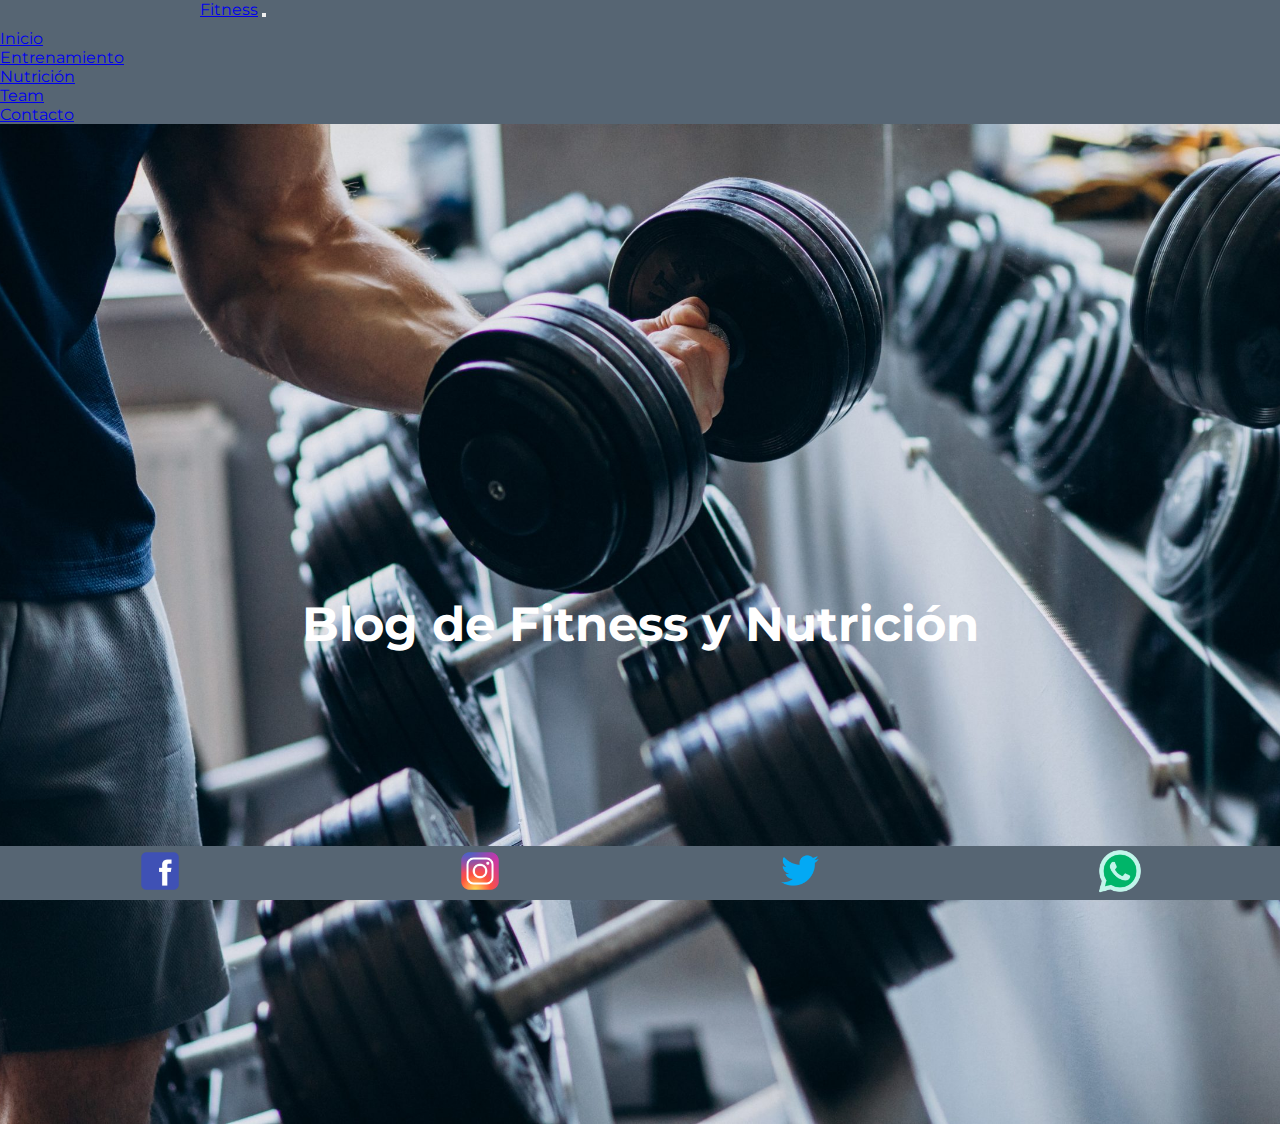
<file: index.html>
<!DOCTYPE html>
<html>
<head>
	<meta charset="utf-8">
	<meta name="viewport" content="width=device-width, initial-scale=1">
	<meta name="description" content="En este sitio web, podrás encontrar los mejores consejos acerca de Entrenamiento y Nutrición">
	<title>Inicio</title>
	<link href="https://cdn.jsdelivr.net/npm/bootstrap@5.1.3/dist/css/bootstrap.min.css" rel="stylesheet" integrity="sha384-1BmE4kWBq78iYhFldvKuhfTAU6auU8tT94WrHftjDbrCEXSU1oBoqyl2QvZ6jIW3" crossorigin="anonymous">
	<link rel="stylesheet" type="text/css" href="css/estilos.css">
</head>
<body>		
	
<!--Header-->

	<header>
		<nav class="navbar navbar-expand-lg navbar-dark ">
			<div class="container-fluid">
				<a class="navbar-brand fs-1 titulo__header" href="index.html">Fitness</a>
				<button class="navbar-toggler" type="button" data-bs-toggle="collapse" data-bs-target="#navbarSupportedContent" aria-controls="navbarSupportedContent" aria-expanded="false" aria-label="Toggle navigation">
				<span class="navbar-toggler-icon"></span>
				</button>
				<div class="collapse navbar-collapse" id="navbarSupportedContent">
				<ul class="navbar-nav me-auto mb-2 mb-lg-0 lista__header">
					<li class="nav-item fs-5">
						<a class="nav-link active" href="index.html">Inicio</a>
					</li>
					<li class="nav-item fs-5">
						<a class="nav-link active" href="entrenamiento.html">Entrenamiento</a>
					</li>
					<li class="nav-item fs-5">
						<a class="nav-link active" href="nutricion.html">Nutrición</a>
					</li>
					<li class="nav-item fs-5">
						<a class="nav-link active" href="team.html">Team</a>
					</li>
					<li class="nav-item fs-5">
						<a class="nav-link active" href="contacto.html">Contacto</a>
					</li>
				</ul>
				</div>
			</div>
		</nav>
	</header>

<!--Banner-->

	<section class="bannerindex">
			<h1>Blog de Fitness y Nutrición</h1>
	</section>

<!--Footer-->

	<footer class="foot">
		<a href="https://www.facebook.com/" target="_blank"><img src="assets/facebook.png" alt="Logo de Facebook"></a>
		<a href="https://www.instagram.com/" target="_blank"><img src="assets/instagram.png" alt="Logo de Instagram"></a>
		<a href="https://twitter.com/" target="_blank"><img src="assets/twitter.png" alt="Logo de Twitter"></a>
		<a href="https://web.whatsapp.com/" target="_blank"><img src="assets/whatsapp.png" alt="Logo de Whatsapp"></a>
	</footer>

	<script src="https://cdn.jsdelivr.net/npm/bootstrap@5.1.3/dist/js/bootstrap.bundle.min.js" integrity="sha384-ka7Sk0Gln4gmtz2MlQnikT1wXgYsOg+OMhuP+IlRH9sENBO0LRn5q+8nbTov4+1p" crossorigin="anonymous"></script>
</body>
</html>
</file>
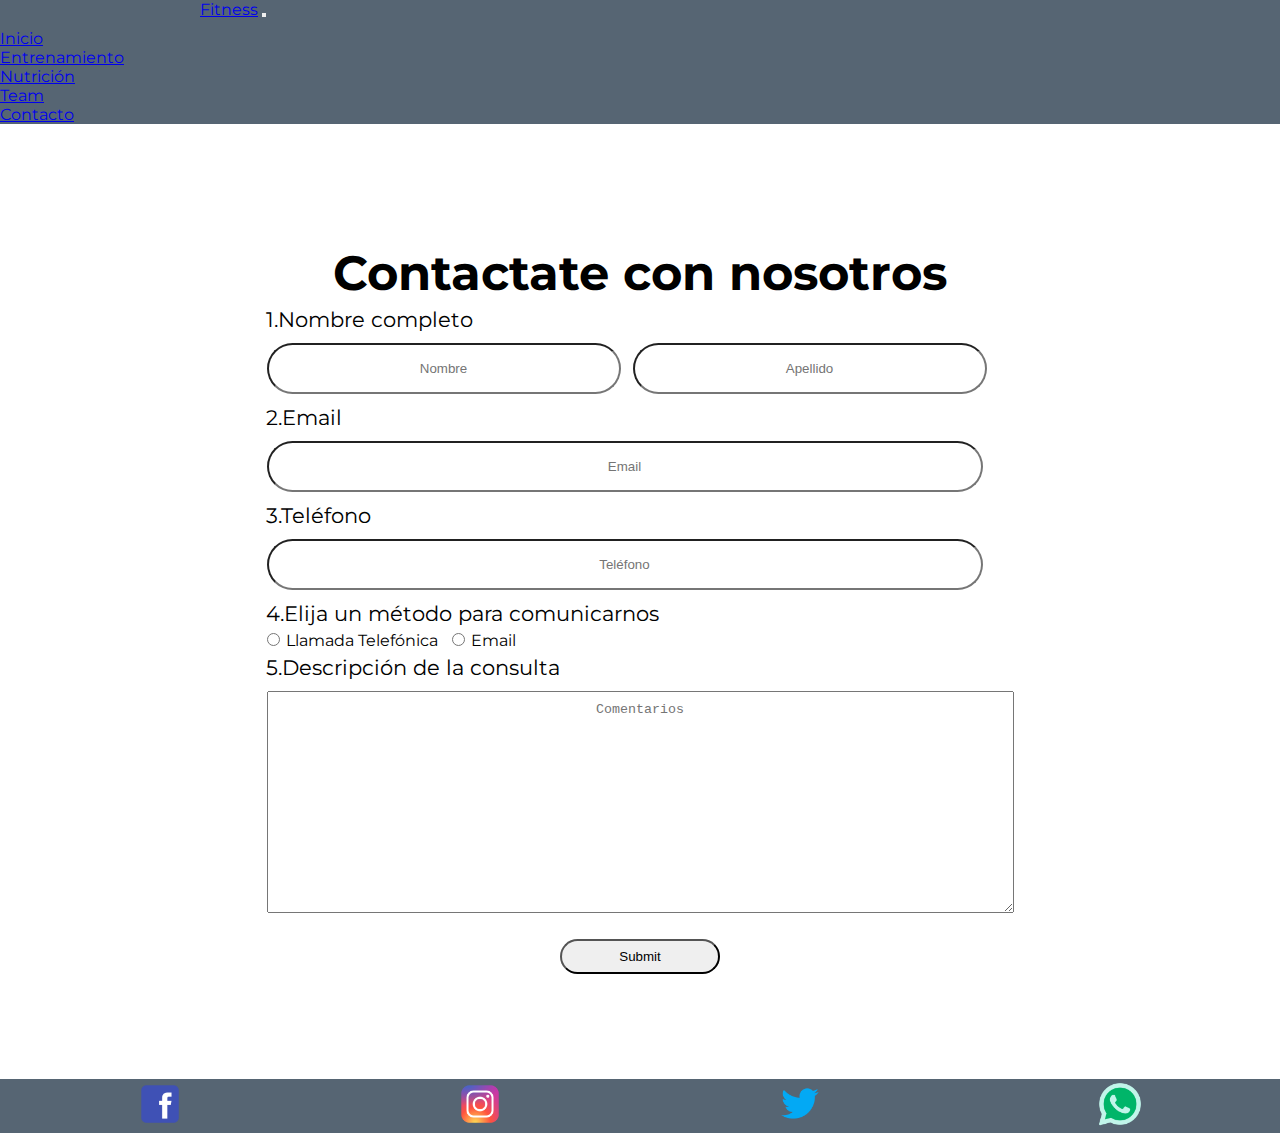
<file: contacto.html>
<!DOCTYPE html>
<html>
<head>
	<meta charset="utf-8">
	<meta name="viewport" content="width=device-width, initial-scale=1">
	<meta name="description" content="Contactanos para poder despejar cualquier duda acerca de tus entrenamientos o tus dietas.">
	<title>Contacto</title>
	<link href="https://cdn.jsdelivr.net/npm/bootstrap@5.1.3/dist/css/bootstrap.min.css" rel="stylesheet" integrity="sha384-1BmE4kWBq78iYhFldvKuhfTAU6auU8tT94WrHftjDbrCEXSU1oBoqyl2QvZ6jIW3" crossorigin="anonymous">
	<link rel="stylesheet" type="text/css" href="css/estilos.css">
</head>
<body>		
	
<!--Header-->

	<header>
		<nav class="navbar navbar-expand-lg navbar-dark ">
			<div class="container-fluid">
				<a class="navbar-brand fs-1 titulo__header" href="index.html">Fitness</a>
				<button class="navbar-toggler" type="button" data-bs-toggle="collapse" data-bs-target="#navbarSupportedContent" aria-controls="navbarSupportedContent" aria-expanded="false" aria-label="Toggle navigation">
				<span class="navbar-toggler-icon"></span>
				</button>
				<div class="collapse navbar-collapse" id="navbarSupportedContent">
				<ul class="navbar-nav me-auto mb-2 mb-lg-0 lista__header">
					<li class="nav-item fs-5">
						<a class="nav-link active" href="index.html">Inicio</a>
					</li>
					<li class="nav-item fs-5">
						<a class="nav-link active" href="entrenamiento.html">Entrenamiento</a>
					</li>
					<li class="nav-item fs-5">
						<a class="nav-link active" href="nutricion.html">Nutrición</a>
					</li>
					<li class="nav-item fs-5">
						<a class="nav-link active" href="team.html">Team</a>
					</li>
					<li class="nav-item fs-5">
						<a class="nav-link active" href="contacto.html">Contacto</a>
					</li>
				</ul>
				</div>
			</div>
		</nav>
	</header>

<!--Contenido-->

	<form>
		<div class="containerform">

			<h1 class="tituloform">Contactate con nosotros</h1>
			
			<div class="titulo__form">1.Nombre completo</div>
	
			<div class="input">
				<input type="text" name="nombre" placeholder= "Nombre" class="i1"> 
				<input type="text" name="apellido" placeholder= "Apellido" class="i1"> 
			</div>
	
			<div class="titulo__form">2.Email</div>
				<input type="text" name="email" placeholder= "Email" class="i2">
	
			<div class="titulo__form">3.Teléfono</div>
				<input type="text" name="telefono" placeholder= "Teléfono" class="i2">  
			
			<div class="titulo__form">4.Elija un método para comunicarnos</div>
	
			<div class="container__label">
					<input type="radio" name="contacto" value="llamada telefonica"> 
					<label for="contacto">Llamada Telefónica</label>
					<input type="radio" name="contacto" value="email"> 
					<label for="contacto">Email</label>
			</div>
	
			<div class="titulo__form">5.Descripción de la consulta</div>
			<textarea name="comentarios" placeholder="Comentarios"></textarea>       
	
			<input type="submit" name="enviar" class="boton">
		</div>
	</form>
  
<!--Footer-->

	<footer class="footer">
		<a href="https://www.facebook.com/" target="_blank"><img src="assets/facebook.png" alt="Logo de Facebook"></a>
		<a href="https://www.instagram.com/" target="_blank"><img src="assets/instagram.png" alt="Logo de Instagram"></a>
		<a href="https://twitter.com/" target="_blank"><img src="assets/twitter.png" alt="Logo de Twitter"></a>
		<a href="https://web.whatsapp.com/" target="_blank"><img src="assets/whatsapp.png" alt="Logo de Whatsapp"></a>
	</footer>

	<script src="https://cdn.jsdelivr.net/npm/bootstrap@5.1.3/dist/js/bootstrap.bundle.min.js" integrity="sha384-ka7Sk0Gln4gmtz2MlQnikT1wXgYsOg+OMhuP+IlRH9sENBO0LRn5q+8nbTov4+1p" crossorigin="anonymous"></script>

</body>
</html>
</file>
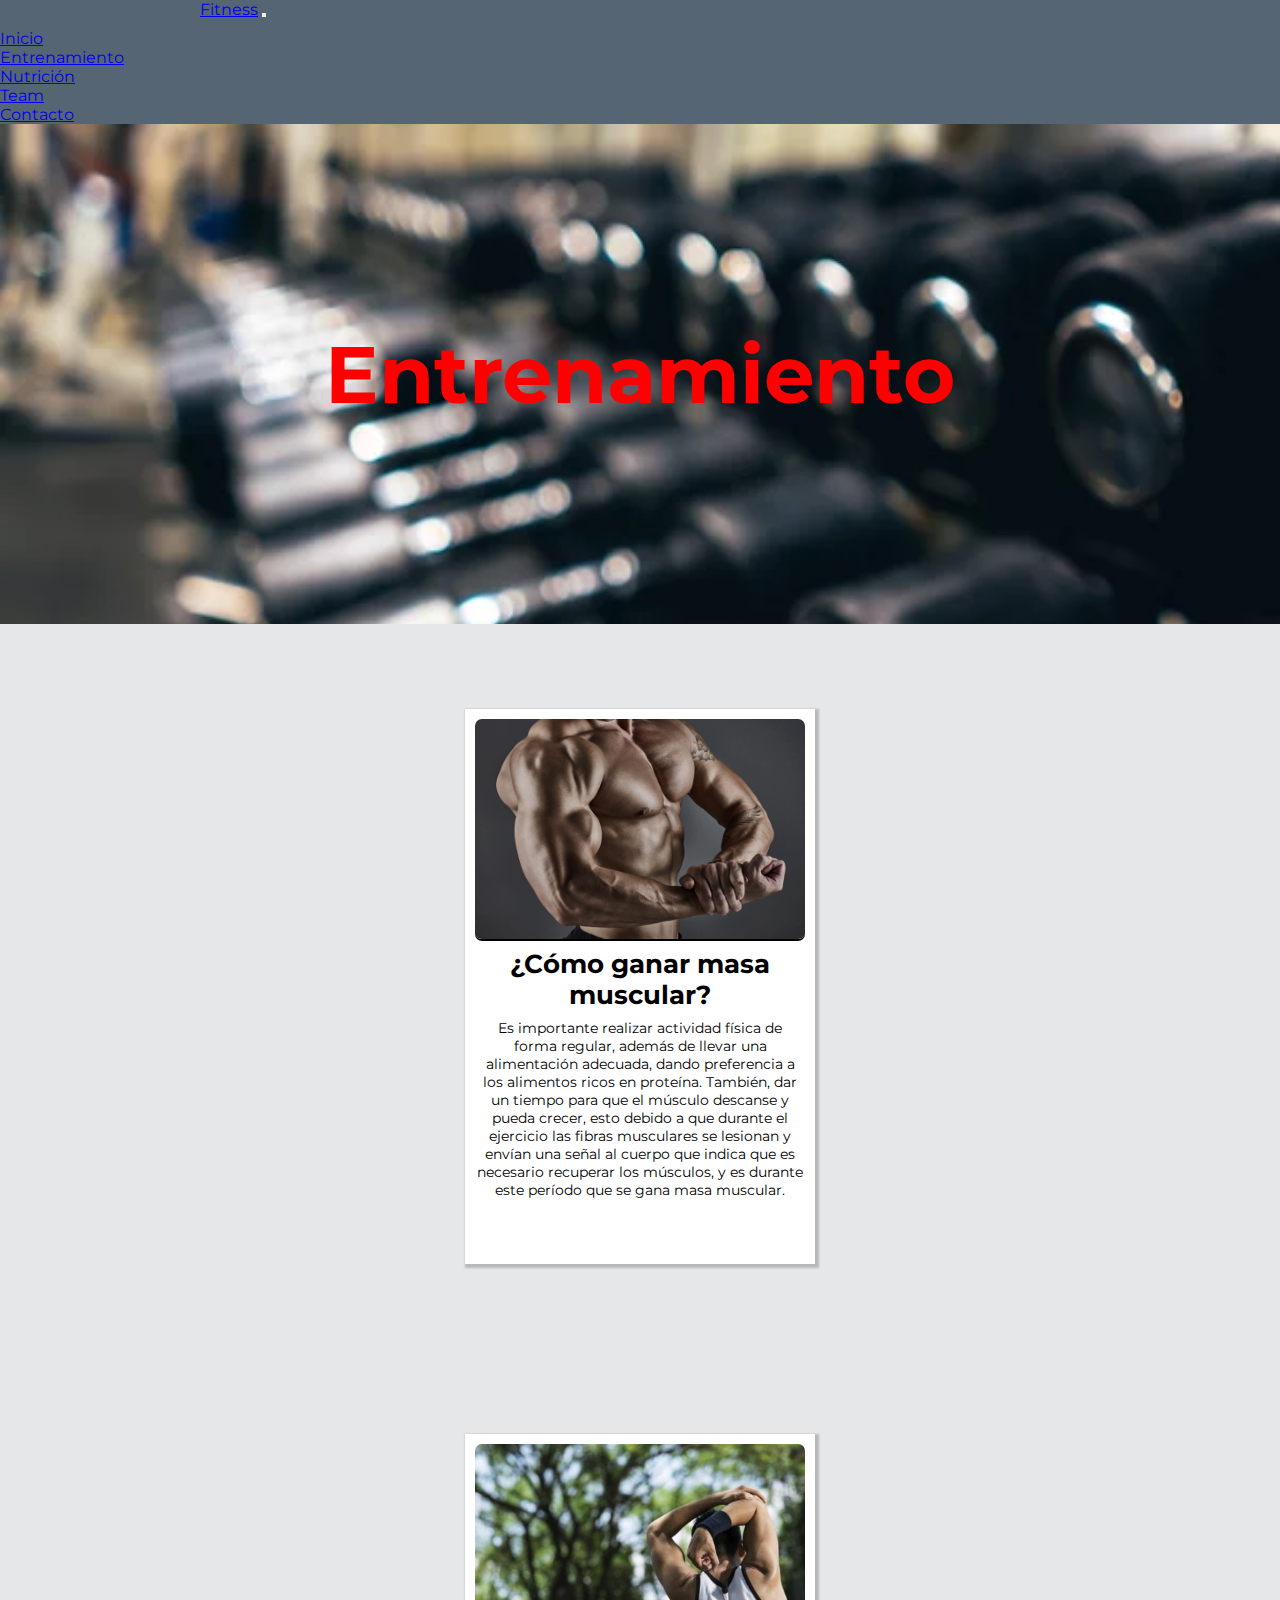
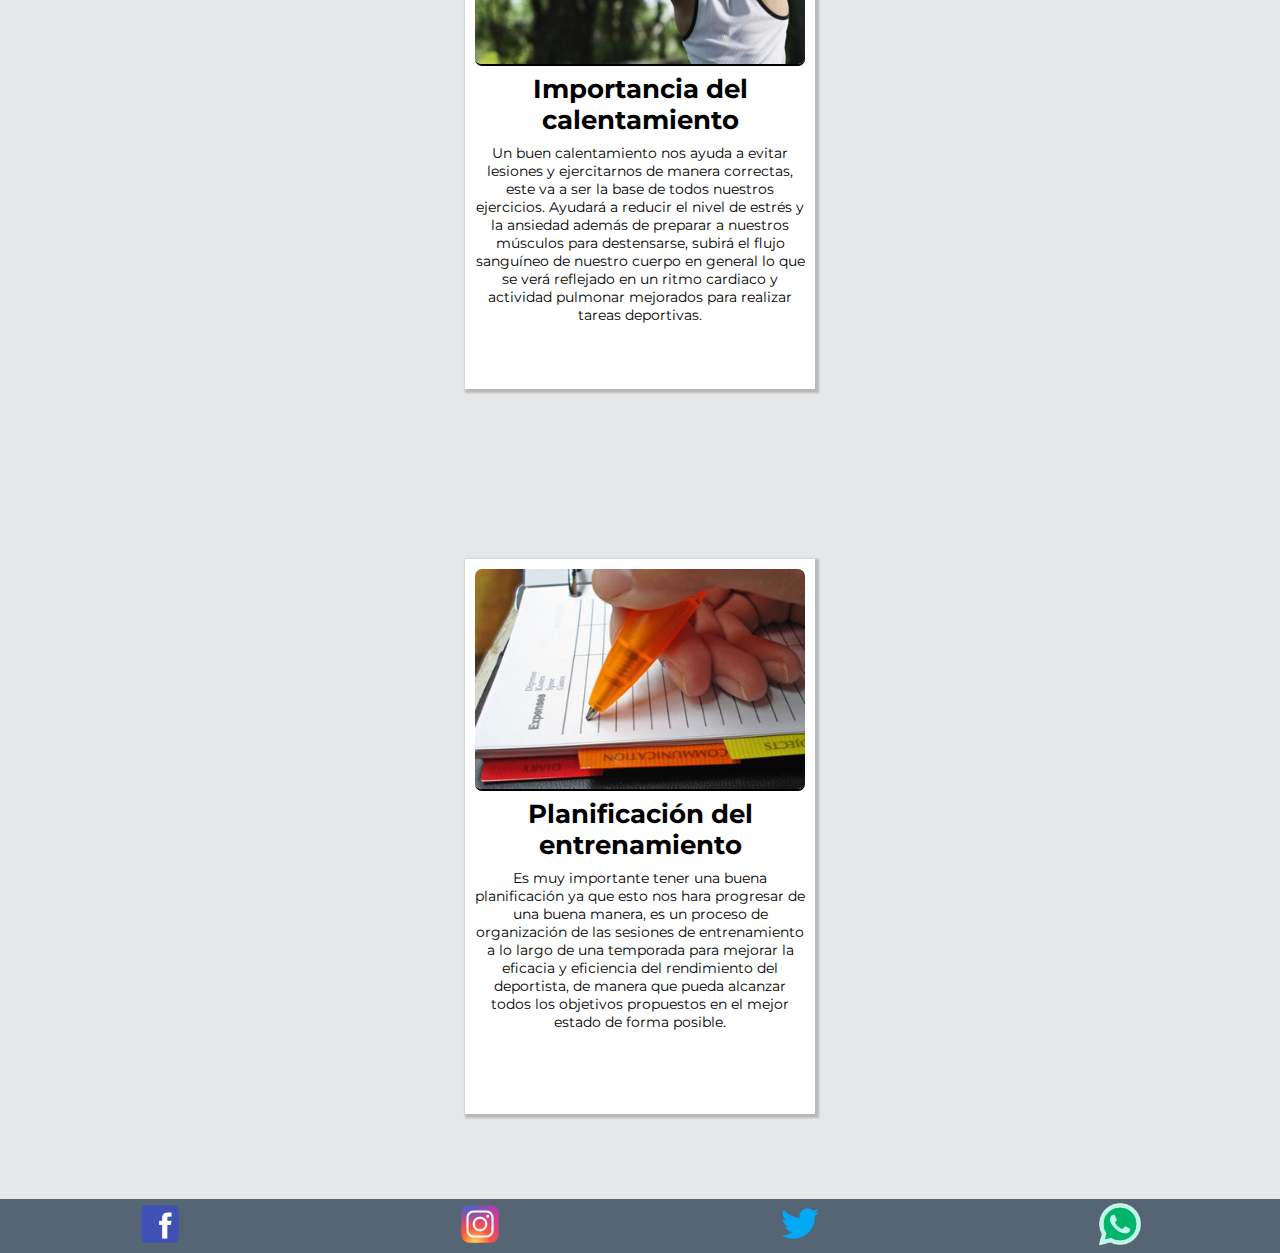
<file: entrenamiento.html>
<!DOCTYPE html>
<html>
<head>
	<meta charset="utf-8">
	<meta name="viewport" content="width=device-width, initial-scale=1">
	<meta name="description" content="Mejores consejos para poder optimizar tus entrenamientos">
	<title>Entrenamiento</title>
	<link href="https://cdn.jsdelivr.net/npm/bootstrap@5.1.3/dist/css/bootstrap.min.css" rel="stylesheet" integrity="sha384-1BmE4kWBq78iYhFldvKuhfTAU6auU8tT94WrHftjDbrCEXSU1oBoqyl2QvZ6jIW3" crossorigin="anonymous">
	<link rel="stylesheet" type="text/css" href="css/estilos.css">
</head>
<body>		

<!--Header-->

	<header>
		<nav class="navbar navbar-expand-lg navbar-dark ">
			<div class="container-fluid">
				<a class="navbar-brand fs-1 titulo__header" href="index.html">Fitness</a>
				<button class="navbar-toggler" type="button" data-bs-toggle="collapse" data-bs-target="#navbarSupportedContent" aria-controls="navbarSupportedContent" aria-expanded="false" aria-label="Toggle navigation">
				<span class="navbar-toggler-icon"></span>
				</button>
				<div class="collapse navbar-collapse" id="navbarSupportedContent">
				<ul class="navbar-nav me-auto mb-2 mb-lg-0 lista__header">
					<li class="nav-item fs-5">
						<a class="nav-link active" href="index.html">Inicio</a>
					</li>
					<li class="nav-item fs-5">
						<a class="nav-link active" href="entrenamiento.html">Entrenamiento</a>
					</li>
					<li class="nav-item fs-5">
						<a class="nav-link active" href="nutricion.html">Nutrición</a>
					</li>
					<li class="nav-item fs-5">
						<a class="nav-link active" href="team.html">Team</a>
					</li>
					<li class="nav-item fs-5">
						<a class="nav-link active" href="contacto.html">Contacto</a>
					</li>
				</ul>
				</div>
			</div>
		</nav>
	</header>

<!--Banner-->

	<section class="banner">
			<h1>Entrenamiento</h1>
	</section>

<!--Contenido-->

	<section class="card__entrenamiento">
		<article>
			<img src="assets/fisicoculturista.webp" alt="Físico con bastante masa muscular">
			<div>
				<h2>¿Cómo ganar masa muscular?</h2>
				<p>Es importante realizar actividad física de forma regular, además de llevar una alimentación adecuada, dando preferencia a los alimentos ricos en proteína. También, dar un tiempo para que el músculo descanse y pueda crecer, esto debido a que durante el ejercicio las fibras musculares se lesionan y envían una señal al cuerpo que indica que es necesario recuperar los músculos, y es durante este período que se gana masa muscular. </p>
			</div>
		</article>

		<article>
				<img src="assets/estiramiento.jpg" class="imagen__calentamiento" alt="Persona estirando">
				<div>
					<h2>Importancia del calentamiento</h2>
					<p>Un buen calentamiento nos ayuda a evitar lesiones y ejercitarnos de manera correctas, este va a ser la base de todos nuestros ejercicios. Ayudará a reducir el nivel de estrés y la ansiedad además de preparar a nuestros músculos para destensarse, subirá el flujo sanguíneo de nuestro cuerpo en general lo que se verá reflejado en un ritmo cardiaco y actividad pulmonar mejorados para realizar tareas deportivas.</p>
				</div>
		</article>

		<article>
				<img src="assets/planificacion.jpg" alt="Persona planificando">
				<div>
					<h2>Planificación del entrenamiento</h2>
					<p>Es muy importante tener una buena planificación ya que esto nos hara progresar de una buena manera, es un proceso de organización de las sesiones de entrenamiento a lo largo de una temporada para mejorar la eficacia y eficiencia del rendimiento del deportista, de manera que pueda alcanzar todos los objetivos propuestos en el mejor estado de forma posible.</p>
				</div>
		</article>
	</section>

<!--Footer-->

	<footer>
		<a href="https://www.facebook.com/" target="_blank"><img src="assets/facebook.png" alt="Logo de Facebook"></a>
		<a href="https://www.instagram.com/" target="_blank"><img src="assets/instagram.png" alt="Logo de Instagram"></a>
		<a href="https://twitter.com/" target="_blank"><img src="assets/twitter.png" alt="Logo de Twitter"></a>
		<a href="https://web.whatsapp.com/" target="_blank"><img src="assets/whatsapp.png" alt="Logo de Whatsapp"></a>
	</footer>
	
	<script src="https://cdn.jsdelivr.net/npm/bootstrap@5.1.3/dist/js/bootstrap.bundle.min.js" integrity="sha384-ka7Sk0Gln4gmtz2MlQnikT1wXgYsOg+OMhuP+IlRH9sENBO0LRn5q+8nbTov4+1p" crossorigin="anonymous"></script>

</body>
</html>
</file>
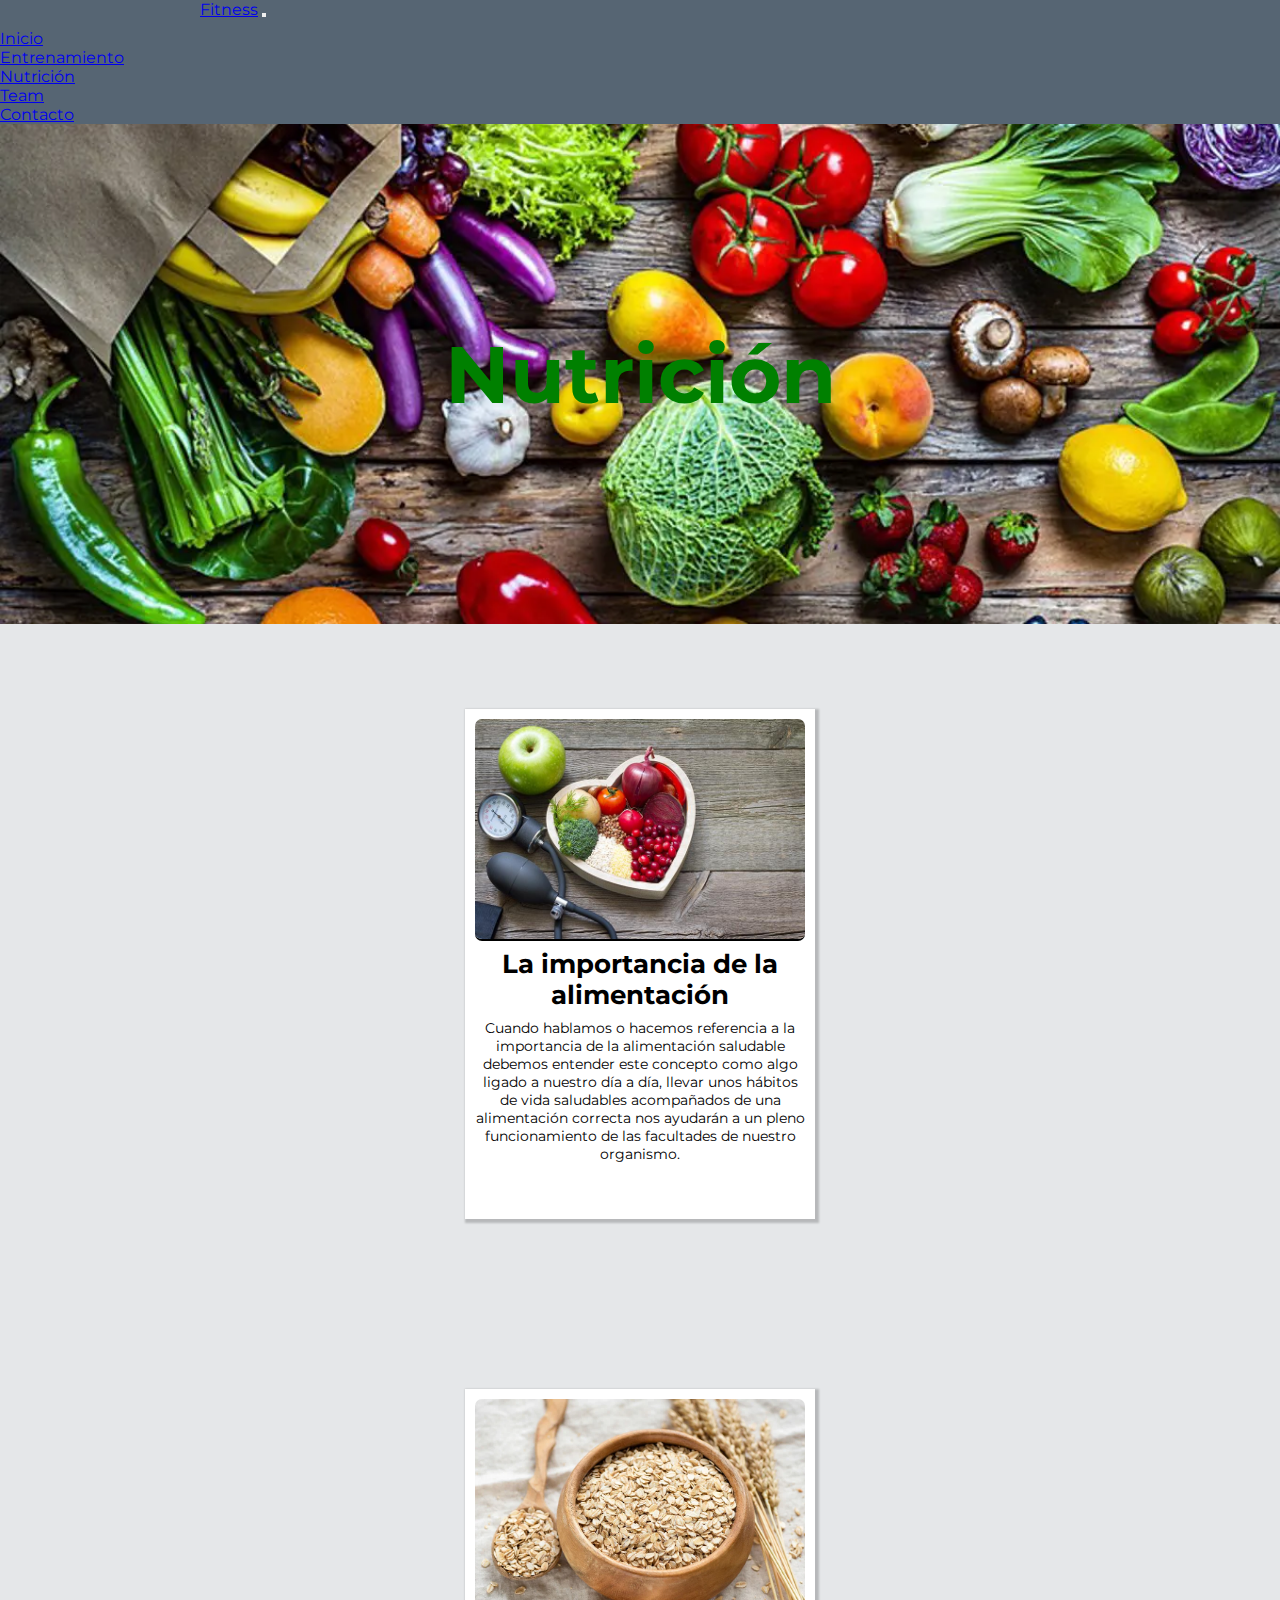
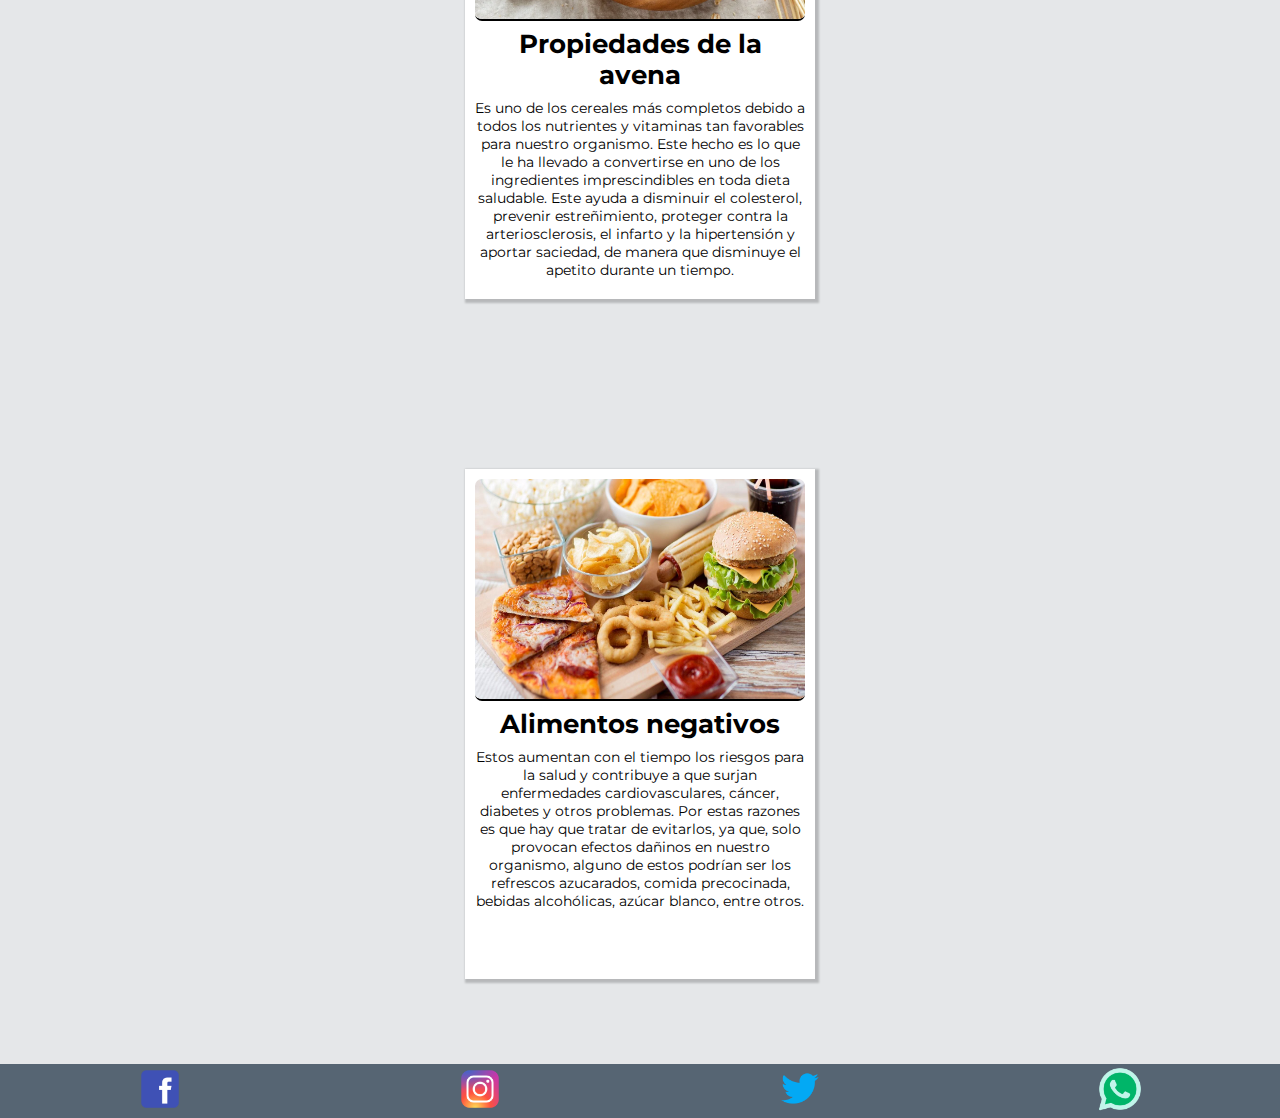
<file: nutricion.html>
<!DOCTYPE html>
<html>
<head>
	<meta charset="utf-8">
	<meta name="viewport" content="width=device-width, initial-scale=1">
	<meta name="description" content="Mejores consejos acerca de nutrición para poder tener una dieta saludable">
	<title>Nutrición</title>
	<link href="https://cdn.jsdelivr.net/npm/bootstrap@5.1.3/dist/css/bootstrap.min.css" rel="stylesheet" integrity="sha384-1BmE4kWBq78iYhFldvKuhfTAU6auU8tT94WrHftjDbrCEXSU1oBoqyl2QvZ6jIW3" crossorigin="anonymous">
	<link rel="stylesheet" type="text/css" href="css/estilos.css">
</head>
<body>	
		
<!--Header-->

	<header>
		<nav class="navbar navbar-expand-lg navbar-dark ">
			<div class="container-fluid">
				<a class="navbar-brand fs-1 titulo__header" href="index.html">Fitness</a>
				<button class="navbar-toggler" type="button" data-bs-toggle="collapse" data-bs-target="#navbarSupportedContent" aria-controls="navbarSupportedContent" aria-expanded="false" aria-label="Toggle navigation">
				<span class="navbar-toggler-icon"></span>
				</button>
				<div class="collapse navbar-collapse" id="navbarSupportedContent">
				<ul class="navbar-nav me-auto mb-2 mb-lg-0 lista__header">
					<li class="nav-item fs-5">
						<a class="nav-link active" href="index.html">Inicio</a>
					</li>
					<li class="nav-item fs-5">
						<a class="nav-link active" href="entrenamiento.html">Entrenamiento</a>
					</li>
					<li class="nav-item fs-5">
						<a class="nav-link active" href="nutricion.html">Nutrición</a>
					</li>
					<li class="nav-item fs-5">
						<a class="nav-link active" href="team.html">Team</a>
					</li>
					<li class="nav-item fs-5">
						<a class="nav-link active" href="contacto.html">Contacto</a>
					</li>
				</ul>
				</div>
			</div>
		</nav>
	</header>

<!--Banner-->

	<section class="banner__nutricion">
			<h1>Nutrición</h1>
	</section>

<!--Contenido-->

<section class="card__nutricion">
	<article>
			<img src="assets/alimentos_saludables.jpg" alt="Alimentos saludables">
			<div>
				<h2>La importancia de la alimentación</h2>
				<p>Cuando hablamos o hacemos referencia a la importancia de la alimentación saludable debemos entender este concepto como algo ligado a nuestro día a día, llevar unos hábitos de vida saludables acompañados de una alimentación correcta nos ayudarán a un pleno funcionamiento de las facultades de nuestro organismo.</p>
			</div>
	</article>

	<article>
			<img src="assets/avena.webp" alt="Propiedades de la Avena">
			<div>
				<h2>Propiedades de la avena</h2>
				<p>Es uno de los cereales más completos debido a todos los nutrientes y vitaminas tan favorables para nuestro organismo. Este hecho es lo que le ha llevado a convertirse en uno de los ingredientes imprescindibles en toda dieta saludable. Este ayuda a disminuir el colesterol, prevenir estreñimiento, proteger contra la arteriosclerosis, el infarto y la hipertensión y aportar saciedad, de manera que disminuye el apetito durante un tiempo.</p>
			</div>
	</article>

	<article>
			<img src="assets/alimentos_negativos.jpg" alt="Alimentos negativos">
			<div>
				<h2>Alimentos negativos</h2>
				<p>Estos aumentan con el tiempo los riesgos para la salud y contribuye a que surjan enfermedades cardiovasculares, cáncer, diabetes y otros problemas. Por estas razones es que hay que tratar de evitarlos, ya que, solo provocan efectos dañinos en nuestro organismo, alguno de estos podrían ser los refrescos azucarados, comida precocinada, bebidas alcohólicas, azúcar blanco, entre otros.</p>
			</div>
	</article>
</section>

<!--Footer-->

	<footer>
		<a href="https://www.facebook.com/" target="_blank"><img src="assets/facebook.png" alt="Logo de Facebook"></a>
		<a href="https://www.instagram.com/" target="_blank"><img src="assets/instagram.png" alt="Logo de Instagram"></a>
		<a href="https://twitter.com/" target="_blank"><img src="assets/twitter.png" alt="Logo de Twitter"></a>
		<a href="https://web.whatsapp.com/" target="_blank"><img src="assets/whatsapp.png" alt="Logo de Whatsapp"></a>
	</footer>

	<script src="https://cdn.jsdelivr.net/npm/bootstrap@5.1.3/dist/js/bootstrap.bundle.min.js" integrity="sha384-ka7Sk0Gln4gmtz2MlQnikT1wXgYsOg+OMhuP+IlRH9sENBO0LRn5q+8nbTov4+1p" crossorigin="anonymous"></script>
</body>
</html>
</file>
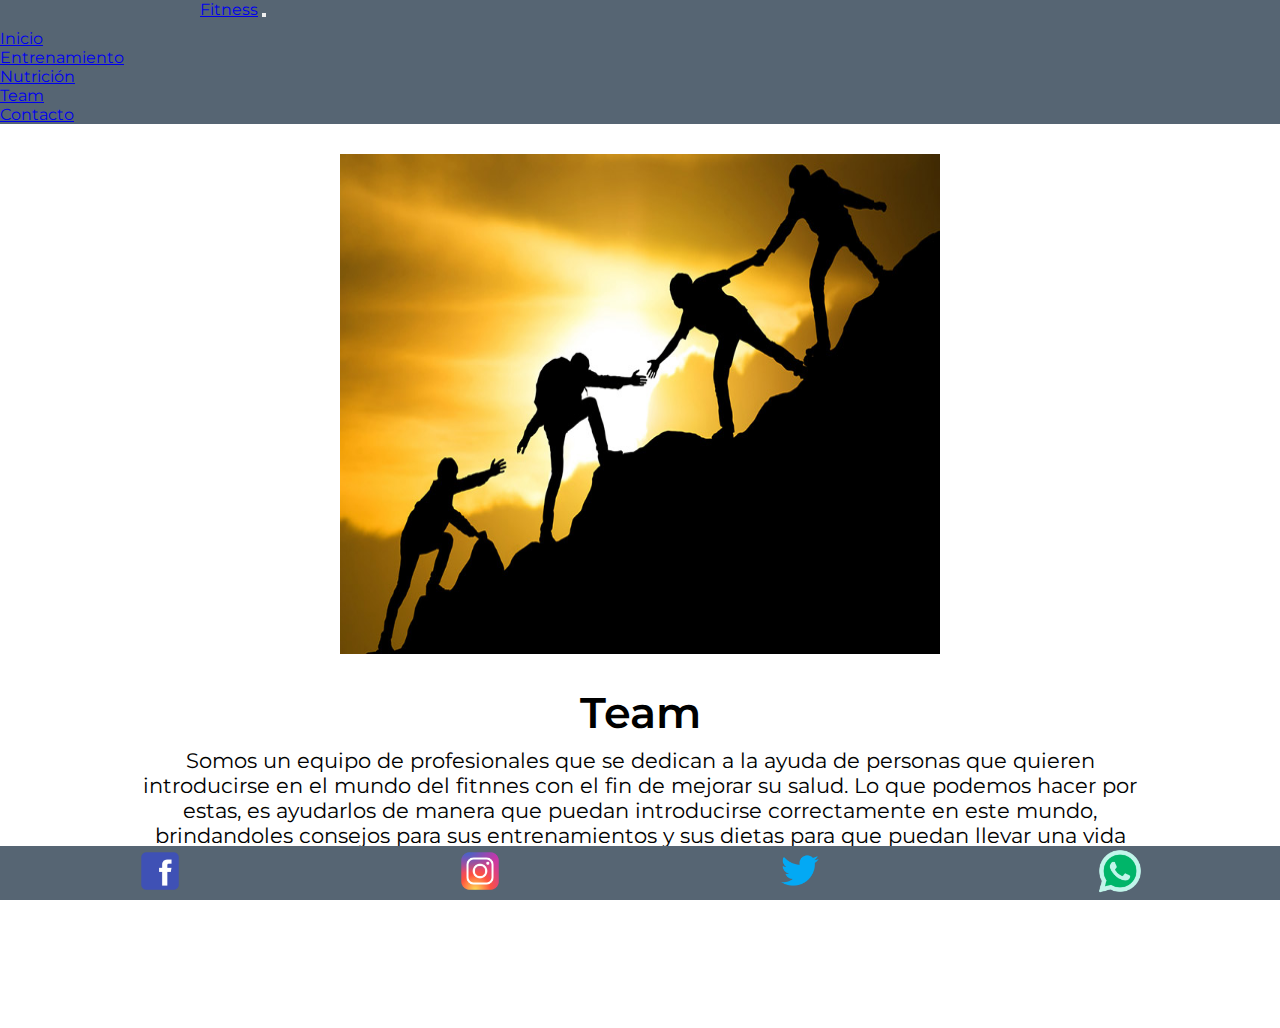
<file: team.html>
<!DOCTYPE html>
<html>
<head>
	<meta charset="utf-8">
	<meta name="viewport" content="width=device-width, initial-scale=1">
	<meta name="description" content="Nuestro equipo de trabajo">
	<title>Team</title>
	<link href="https://cdn.jsdelivr.net/npm/bootstrap@5.1.3/dist/css/bootstrap.min.css" rel="stylesheet" integrity="sha384-1BmE4kWBq78iYhFldvKuhfTAU6auU8tT94WrHftjDbrCEXSU1oBoqyl2QvZ6jIW3" crossorigin="anonymous">
	<link rel="stylesheet" type="text/css" href="css/estilos.css">
</head>
<body>		

<!--Header-->

	<header>
		<nav class="navbar navbar-expand-lg navbar-dark ">
			<div class="container-fluid">
				<a class="navbar-brand fs-1 titulo__header" href="index.html">Fitness</a>
				<button class="navbar-toggler" type="button" data-bs-toggle="collapse" data-bs-target="#navbarSupportedContent" aria-controls="navbarSupportedContent" aria-expanded="false" aria-label="Toggle navigation">
				<span class="navbar-toggler-icon"></span>
				</button>
				<div class="collapse navbar-collapse" id="navbarSupportedContent">
				<ul class="navbar-nav me-auto mb-2 mb-lg-0 lista__header">
					<li class="nav-item fs-5">
						<a class="nav-link active" href="index.html">Inicio</a>
					</li>
					<li class="nav-item fs-5">
						<a class="nav-link active" href="entrenamiento.html">Entrenamiento</a>
					</li>
					<li class="nav-item fs-5">
						<a class="nav-link active" href="nutricion.html">Nutrición</a>
					</li>
					<li class="nav-item fs-5">
						<a class="nav-link active" href="team.html">Team</a>
					</li>
					<li class="nav-item fs-5">
						<a class="nav-link active" href="contacto.html">Contacto</a>
					</li>
				</ul>
				</div>
			</div>
		</nav>
	</header>

<!--Contenido-->

	<section class="team">
		<img src="assets/team.jpg" alt="Teamwork">
		<article>
				<div>Team</div>
				<p>Somos un equipo de profesionales que se dedican a la ayuda de personas que quieren introducirse en el mundo del fitnnes con el fin de mejorar su salud. Lo que podemos hacer por estas, es ayudarlos de manera que puedan introducirse correctamente en este mundo, brindandoles consejos para sus entrenamientos y sus dietas para que puedan llevar una vida saludable</p>
		</article>
	</section>

<!--Footer-->

	<footer class="foot">
		<a href="https://www.facebook.com/" target="_blank"><img src="assets/facebook.png" alt="Logo de Facebook"></a>
		<a href="https://www.instagram.com/" target="_blank"><img src="assets/instagram.png" alt="Logo de Instagram"></a>
		<a href="https://twitter.com/" target="_blank"><img src="assets/twitter.png" alt="Logo de Twitter"></a>
		<a href="https://web.whatsapp.com/" target="_blank"><img src="assets/whatsapp.png" alt="Logo de Whatsapp"></a>
	</footer>
	

	<script src="https://cdn.jsdelivr.net/npm/bootstrap@5.1.3/dist/js/bootstrap.bundle.min.js" integrity="sha384-ka7Sk0Gln4gmtz2MlQnikT1wXgYsOg+OMhuP+IlRH9sENBO0LRn5q+8nbTov4+1p" crossorigin="anonymous"></script>
</body>
</html>
</file>
<file: css/estilos.css>
@import url("https://fonts.googleapis.com/css2?family=Montserrat:wght@300;400;500;600;700;800&display=swap");
* {
  margin: 0;
  padding: 0;
}

body {
  font-family: 'Montserrat', sans-serif;
}

/*Header*/
nav {
  background-color: #566573;
}

nav .lista__header {
  margin-top: 10px;
}

@media all and (min-width: 992px) {
  .titulo__header {
    margin-left: 200px;
  }
}

/*Banner*/
.bannerindex {
  display: -webkit-box;
  display: -ms-flexbox;
  display: flex;
  -webkit-box-align: center;
      -ms-flex-align: center;
          align-items: center;
  -webkit-box-pack: center;
      -ms-flex-pack: center;
          justify-content: center;
  height: 808px;
  background-image: url(../assets/indexdesktop.jpg);
  background-position: center;
  background-repeat: no-repeat;
  background-size: cover;
}

.bannerindex h1 {
  color: white;
  font-size: 3rem;
  text-align: center;
  width: 90%;
}

@media all and (min-width: 798px) {
  .bannerindex {
    height: 1000px;
  }
  h1 {
    font-size: 5rem;
    color: white;
  }
}

@media all and (min-width: 1920px) {
  .bannerindex {
    height: 850px;
  }
}

.banner {
  display: -webkit-box;
  display: -ms-flexbox;
  display: flex;
  -webkit-box-pack: center;
      -ms-flex-pack: center;
          justify-content: center;
  -webkit-box-align: center;
      -ms-flex-align: center;
          align-items: center;
  height: 500px;
  background-image: url(../assets/entrenamiento_mobile.webp);
  background-position: center;
  background-repeat: no-repeat;
  background-size: cover;
}

.banner h1 {
  color: whitesmoke;
  font-size: 5rem;
  font-weight: 700;
  text-align: center;
  width: 90%;
}

.banner__nutricion {
  display: -webkit-box;
  display: -ms-flexbox;
  display: flex;
  -webkit-box-pack: center;
      -ms-flex-pack: center;
          justify-content: center;
  -webkit-box-align: center;
      -ms-flex-align: center;
          align-items: center;
  height: 500px;
  background-image: url(../assets/nutricion-mobile.webp);
  background-position: center;
  background-repeat: no-repeat;
  background-size: cover;
}

.banner__nutricion h1 {
  font-size: 5rem;
  font-weight: 700;
  text-align: center;
  width: 90%;
}

@media all and (min-width: 300px) {
  .banner__nutricion h1 {
    color: green;
    font-size: 4rem;
  }
  .banner h1 {
    font-size: 2.5rem;
    color: red;
  }
}

@media all and (min-width: 800px) {
  .banner__nutricion h1 {
    color: green;
    font-size: 5rem;
  }
  .banner h1 {
    font-size: 5rem;
  }
}

@media all and (min-width: 1378px) {
  .banner {
    background-image: url(../assets/entrenamiento-desktop.webp);
  }
  .banner__nutricion {
    background-image: url(../assets/nutricion_desktop.jpeg);
    height: 500px;
  }
  .banner__nutricion h1 {
    color: green;
  }
}

/*Entrenamiento Y Nutricion*/
.card__entrenamiento, .card__nutricion {
  display: -webkit-box;
  display: -ms-flexbox;
  display: flex;
  -webkit-box-orient: vertical;
  -webkit-box-direction: normal;
      -ms-flex-direction: column;
          flex-direction: column;
  -webkit-box-pack: center;
      -ms-flex-pack: center;
          justify-content: center;
  -webkit-box-align: center;
      -ms-flex-align: center;
          align-items: center;
  width: 100%;
  background-color: #e5e7e9;
}

.card__entrenamiento article, .card__nutricion article {
  -webkit-box-shadow: 2px 2px 2px 2px rgba(0, 0, 0, 0.2);
          box-shadow: 2px 2px 2px 2px rgba(0, 0, 0, 0.2);
  display: -webkit-box;
  display: -ms-flexbox;
  display: flex;
  -webkit-box-orient: vertical;
  -webkit-box-direction: normal;
      -ms-flex-direction: column;
          flex-direction: column;
  -webkit-box-align: center;
      -ms-flex-align: center;
          align-items: center;
  width: 350px;
  margin-top: 85px;
  text-align: center;
  margin-bottom: 85px;
  background-color: white;
}

.card__entrenamiento article img, .card__nutricion article img {
  width: 330px;
  height: 220px;
  border-bottom: 2px solid black;
  margin-bottom: 7px;
  margin-top: 10px;
  border-radius: 7px;
}

.card__entrenamiento article {
  height: 555px;
}

.card__entrenamiento article div {
  width: 330px;
}

.card__entrenamiento article div h2 {
  font-size: 1.6rem;
}

.card__entrenamiento article div p {
  font-size: 0.9rem;
  padding-top: 9px;
}

.card__nutricion article {
  height: 510px;
}

.card__nutricion article div {
  width: 330px;
}

.card__nutricion article div h2 {
  font-size: 1.6rem;
}

.card__nutricion article div p {
  font-size: 0.9rem;
  padding-top: 9px;
}

@media all and (min-width: 1378px) {
  .banner {
    height: 500px;
  }
  .card__entrenamiento, .card__nutricion {
    -webkit-box-orient: horizontal;
    -webkit-box-direction: normal;
        -ms-flex-direction: row;
            flex-direction: row;
    -ms-flex-pack: distribute;
        justify-content: space-around;
    -webkit-box-align: center;
        -ms-flex-align: center;
            align-items: center;
  }
}

/*Team*/
.team {
  display: -webkit-box;
  display: -ms-flexbox;
  display: flex;
  -webkit-box-orient: vertical;
  -webkit-box-direction: normal;
      -ms-flex-direction: column;
          flex-direction: column;
  -webkit-box-pack: center;
      -ms-flex-pack: center;
          justify-content: center;
  -webkit-box-align: center;
      -ms-flex-align: center;
          align-items: center;
  margin-top: 20px;
}

.team img {
  width: 355px;
  height: 300px;
}

.team article {
  text-align: center;
  height: 274px;
  width: 80%;
  margin-bottom: 80px;
}

.team article img {
  width: 350px;
  height: 300px;
}

.team article div {
  font-size: 2rem;
  font-weight: 600;
  margin-top: 12px;
}

.team article p {
  margin-top: 9px;
  font-size: 1rem;
}

@media all and (min-width: 800px) {
  .team {
    margin-top: 30px;
  }
  .team img {
    height: 500px;
    width: 600px;
  }
  .team article {
    margin-top: 20px;
  }
  .team article div {
    font-size: 2.7rem;
  }
  .team article p {
    font-size: 1.3rem;
  }
}

@media all and (min-width: 1920px) {
  .team {
    -webkit-box-orient: horizontal;
    -webkit-box-direction: normal;
        -ms-flex-direction: row;
            flex-direction: row;
    -ms-flex-pack: distribute;
        justify-content: space-around;
    margin-top: 110px;
  }
  .team img {
    height: 600px;
    width: 700px;
    margin-left: 50px;
    margin-bottom: 20px;
  }
  .team article {
    width: 400px;
    margin-right: 50px;
    margin-bottom: 250px;
  }
  .team article div {
    font-size: 3rem;
  }
  .team article p {
    font-size: 1.4rem;
  }
  .team footer {
    position: fixed;
    bottom: 0;
  }
}

/*Contacto*/
form {
  display: -webkit-box;
  display: -ms-flexbox;
  display: flex;
  -webkit-box-pack: center;
      -ms-flex-pack: center;
          justify-content: center;
  margin-top: 15px;
  height: 828px;
}

form .containerform {
  display: -webkit-box;
  display: -ms-flexbox;
  display: flex;
  -webkit-box-orient: vertical;
  -webkit-box-direction: normal;
      -ms-flex-direction: column;
          flex-direction: column;
  -webkit-box-pack: center;
      -ms-flex-pack: center;
          justify-content: center;
  -webkit-box-align: start;
      -ms-flex-align: start;
          align-items: flex-start;
}

form .containerform .tituloform {
  -ms-flex-item-align: center;
      -ms-grid-row-align: center;
      align-self: center;
  color: black;
  font-size: 3rem;
}

form .containerform .titulo__form {
  font-size: 1.3rem;
  padding: 5px;
}

form .containerform .input {
  display: -webkit-box;
  display: -ms-flexbox;
  display: flex;
  -webkit-box-orient: horizontal;
  -webkit-box-direction: normal;
      -ms-flex-direction: row;
          flex-direction: row;
  -ms-flex-pack: distribute;
      justify-content: space-around;
}

form .containerform .input .i1 {
  margin: 6px;
  height: 47px;
  border-radius: 35px;
  width: 350px;
  text-align: center;
}

form .containerform .i2 {
  height: 47px;
  border-radius: 35px;
  width: 712px;
  margin: 6px;
  text-align: center;
}

form .containerform .container__label {
  margin-left: 6px;
}

form .containerform .container__label label {
  margin: 0 10px 0 2px;
  font-size: 1rem;
}

form .containerform textarea {
  width: 725px;
  height: 200px;
  padding: 10px;
  margin: 6px;
  text-align: center;
}

form .containerform .boton {
  -ms-flex-item-align: center;
      -ms-grid-row-align: center;
      align-self: center;
  margin-top: 20px;
  width: 160px;
  height: 35px;
  border-radius: 35px;
}

@media all and (min-width: 300px) and (max-width: 800px) {
  form {
    height: 850px;
  }
  form .containerform {
    -webkit-box-align: center;
        -ms-flex-align: center;
            align-items: center;
    width: 100%;
    margin-bottom: 55px;
  }
  form .containerform .tituloform {
    font-size: 1.7rem;
    font-weight: 700;
  }
  form .containerform .titulo__form {
    font-size: 1.1rem;
    font-weight: 600;
  }
  form .containerform .input {
    display: -webkit-box;
    display: -ms-flexbox;
    display: flex;
    -webkit-box-orient: vertical;
    -webkit-box-direction: normal;
        -ms-flex-direction: column;
            flex-direction: column;
  }
  form .containerform .i2 {
    width: 350px;
  }
  form .containerform textarea {
    width: 350px;
    height: 150px;
  }
}

@media all and (min-width: 801px) and (max-width: 1378px) {
  form {
    height: 940px;
  }
}

@media all and (min-width: 1920px) {
  form {
    height: 828px;
  }
}

/*Footer*/
footer {
  display: -webkit-box;
  display: -ms-flexbox;
  display: flex;
  width: 100%;
  -ms-flex-pack: distribute;
      justify-content: space-around;
  -webkit-box-align: center;
      -ms-flex-align: center;
          align-items: center;
  background-color: #566573;
}

footer img {
  height: 50px;
}

.foot {
  display: -webkit-box;
  display: -ms-flexbox;
  display: flex;
  width: 100%;
  -ms-flex-pack: distribute;
      justify-content: space-around;
  -webkit-box-align: center;
      -ms-flex-align: center;
          align-items: center;
  background-color: #566573;
  position: fixed;
  bottom: 0;
}

.foot img {
  height: 50px;
}
/*# sourceMappingURL=estilos.css.map */
</file>
